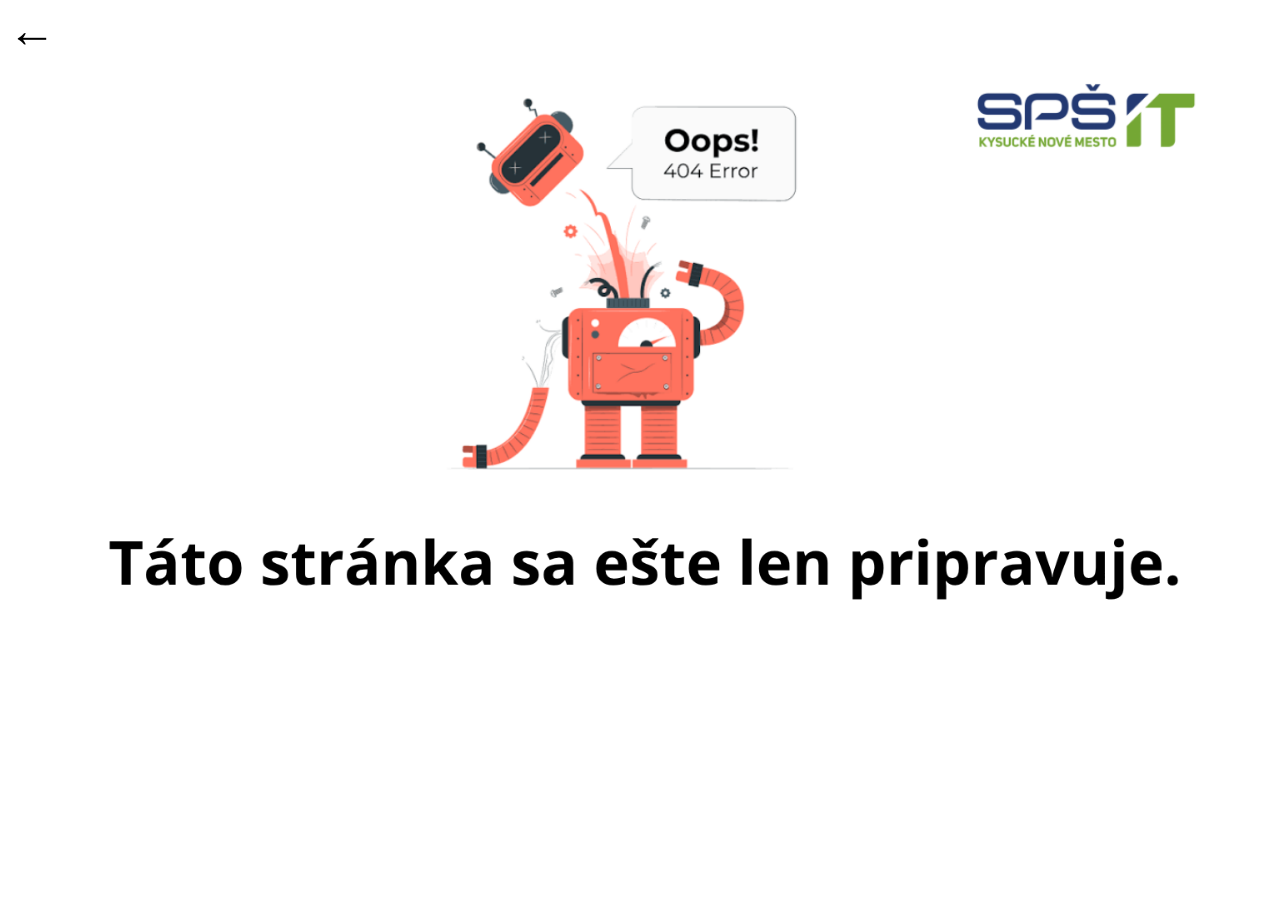
<file: errorSite.html>
<!DOCTYPE html>
<html lang="en">
<head>
    <meta charset="UTF-8">
    <meta name="viewport" content="width=device-width, initial-scale=1.0">
    <title>ERROR404</title>
    <link rel="stylesheet" href="about.css">
</head>
<body>
    <a href="javascript:history.back()">
    <Div id="Sipka">
    ←
</Div>
</a>
    <img id="Error"  src="Táto stránka sa ešte len pripravuje. (1).png" alt="">

    
</body>
</html>
</file>
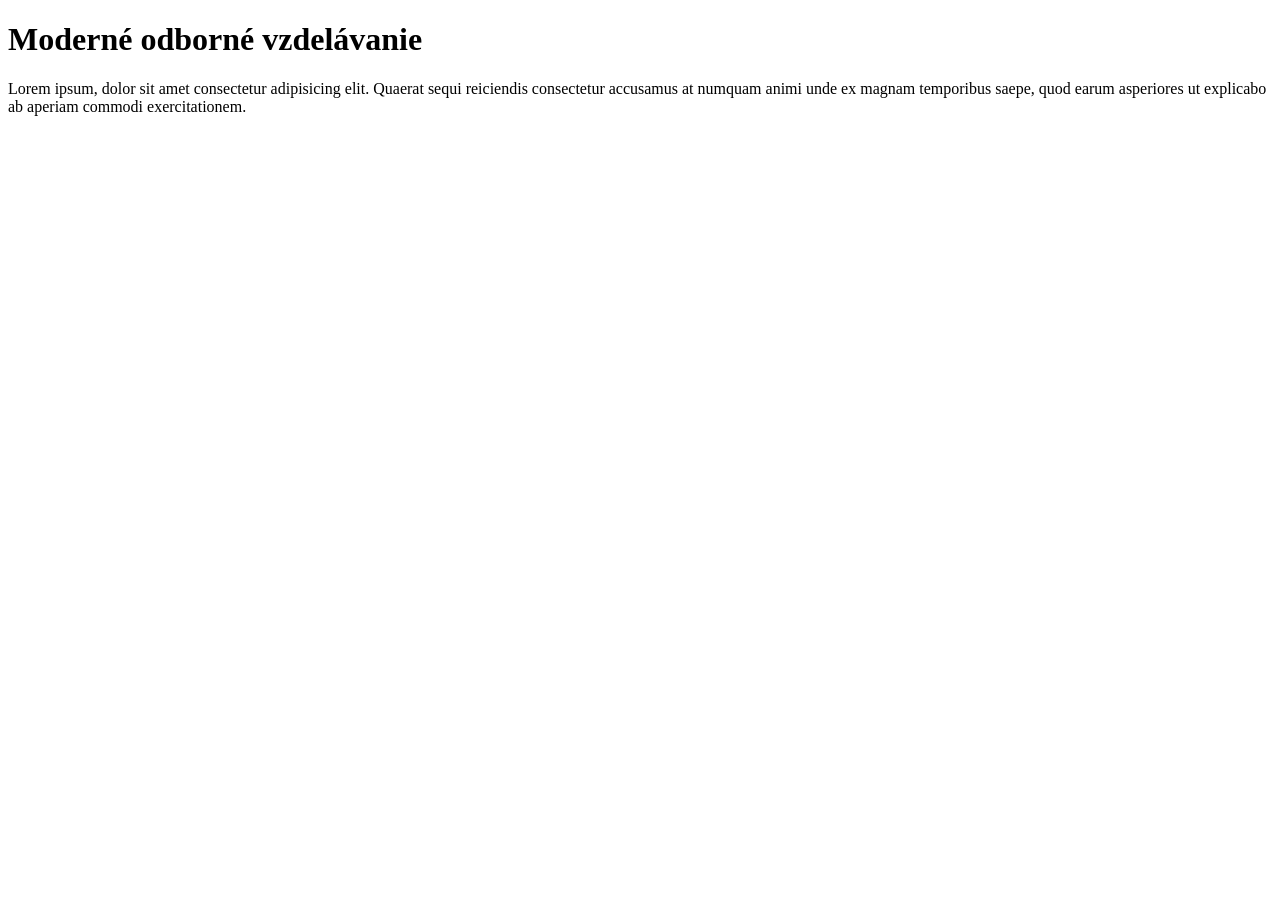
<file: WhyUs.html>
<!DOCTYPE html>
<html lang="en">
<head>
    <meta charset="UTF-8">
    <meta name="viewport" content="width=device-width, initial-scale=1.0">
    <title>Preco My ?</title>
</head>
<body>
    <div class="Odsek"  id="1">
    <h1>
        Moderné odborné vzdelávanie
    </h1>
    <p> Lorem ipsum, dolor sit amet consectetur adipisicing elit. Quaerat sequi reiciendis consectetur accusamus at numquam animi unde ex magnam temporibus saepe, quod earum asperiores ut explicabo ab aperiam commodi exercitationem.</p>
    </div>
    <div class="Odsek" id="2">

    </div>
    
</body>
</html>
</file>
<file: about.css>
#odbory
{
    display: flex;
    gap: 48px;
    text-align: center;
    justify-content: center;
    font-size: 24px;
    font-weight: 900;
    background-color: #A1CF6B;
}
body
{

}
#odboryNadpis{
    font-size: 42px;
    text-align: center;
}
#About{
    text-align: center;
    font-size: 48px;
    color: #7AC74F;
}
#aboutNazov{
    display: block;
    color: black;
    font-size: 32px;
    text-align: center;
    font-weight: 900;
    justify-content: center;
    padding-left: 65px;
    
    
}
.whyUS{
    display: grid;
    justify-content: center;
      grid-template-columns: repeat(auto-fit, minmax(250px, 1fr));
   grid-gap: 85px;
   min-height: 120px;
  
   
    
}
.Item{
    
    display: flex;
    justify-content: center;
    text-align: center;
    color: black ;
    background-color: #D5D887;  
    border-radius: 16px;
    border: 12px;
    font-weight: 800;
    font-size: 25px;
    align-items: center;
    transition: transform 0.3s ease, background-color 0.1s ease, color 0.1s ease;
}
.Item:hover{
    transform: scale(1.2);
    color: white;
    background-color:#1D3571;
}
th{
    border: 2px dotted black;
}

#precoMy{
    font-size: 48px;
    text-align: center;
}
#LogoSp{
       display: block;
    margin: 30px auto 0;
    max-width: 100%;
    max-height: 100%;
    height: auto;
    width: auto;
    justify-content: left   ;
}
   
.odbor{
    display: inline-block;
    font-size: 24px;
    font-weight: 700px;
    height: 40px;
    transition: 0.3s ease, color 0.1s ease, background-color 0.1s ease;
     
}
.odbor:hover{
   
    color: white;
       transform: scale(1.2);
}
html{
    scroll-behavior: smooth;
}
#Error{
display: block;
margin: 0 auto;
max-width: 90%;
max-height: 100%;
width: auto;
height: auto;

}
#Sipka{
    font-size: 48px;
    text-align: left;
}
a{
    
    color: inherit;
    text-decoration: none;
}
.Odsek{
    display: grid;
    flex-direction: column;
    grid-template-columns: repeat(auto-fit, minmax(250px, 1fr));
    background-color: #1D3571;
    border-radius: 30px;
    padding: 10px;
}
.kartickaNadpis{
    display: flex;
   color: beige;
   text-align: left;
   justify-content: left;
}
.karticka{
    display: flex;
    justify-content: left;
    text-align: left;
    color: white;
    font-size: 18px;
}
</file>
